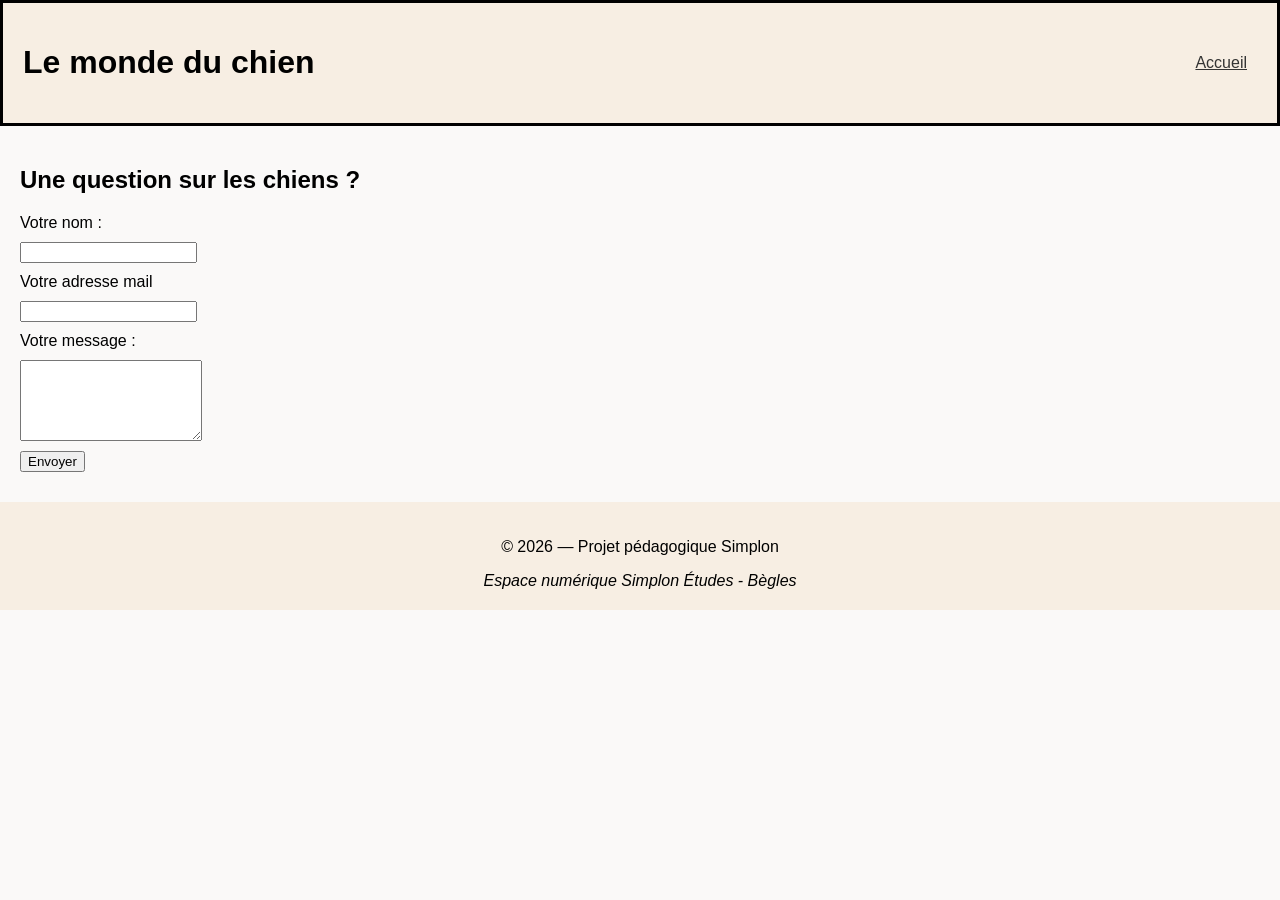
<file: pages/contact.html>
<!DOCTYPE html>
<html lang="fr">
<head>
    <meta charset="UTF-8">
    <meta name="viewport" content="width=device-width, initial-scale=1.0">
    <title>contact - Les chiens</title>
    <link rel="stylesheet" href="../style/style.css">
</head>

<body>

    <header>
        <h1>Le monde du chien</h1>
        <nav>
            <a href="../index.html">Accueil</a>
        </nav>
    </header>

    <main>
        <h2>Une question sur les chiens ?</h2>
        <form>
            <label for="nom">Votre nom :</label>
            <input type="text" id="nom" name="nom" required>
            <label for="email">Votre adresse mail</label>
            <input type="text" id="e-mail" required>
            <label for="message">Votre message :</label>
            <textarea id="message" name="message" rows="5" required></textarea>
            <button type="submit">Envoyer</button>
        </form>
    </main>

    <footer>
        <p>© 2026 — Projet pédagogique Simplon</p>
        <address>
            Espace numérique Simplon Études -
            Bègles
        </address>
    </footer>
</body>
</html>
</file>
<file: style/style.css>
body {
    font-family: Arial, sans-serif;
    margin: 0;
    background-color: #faf9f8;
}

header, footer {
    background-color: #f7eee3;
    text-align: center;
    padding: 20px;
}

nav a {
    margin: 10px;
    color: #333;
}

main {
    padding: 20px;
}

img {
    width: 200px;
    height: 180px;
    object-fit: cover;
    margin: 10px;
    border-radius: 15px;
}

article {
    background-color: white;
    padding: 20px;
    margin-top: 20px;
}


header {
    display: flex;
    align-items: center;
    justify-content: space-between;
    flex-wrap: wrap;
    gap: 15px;
    border: solid black;
}

.identite {
    display: flex;
    justify-content: center;
    align-items: center;
    gap: 150px;
    margin: 0 auto;
}
form label,
form input,
form textarea,
form button {
    display: block;
    margin-bottom: 10px;
}
</file>
